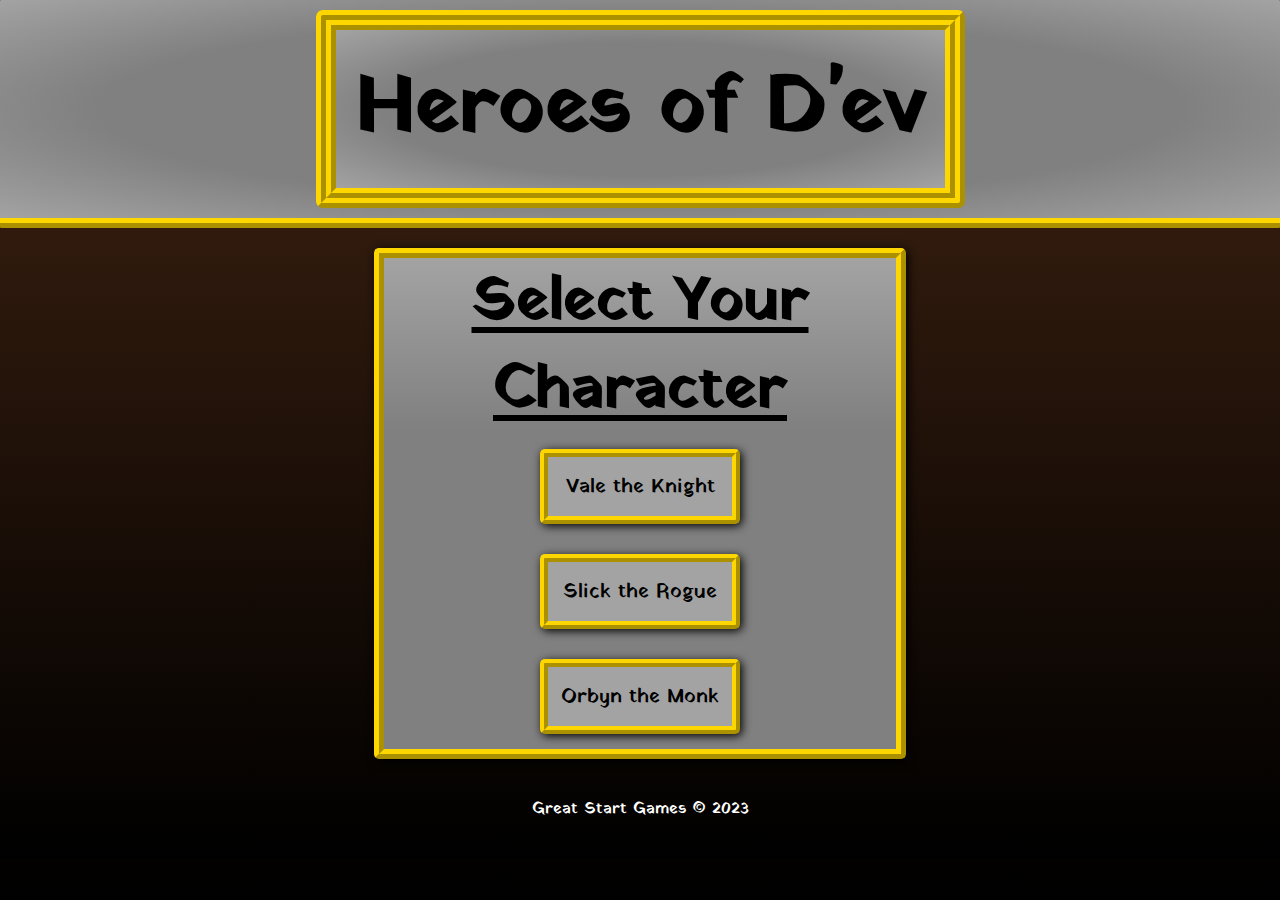
<file: index.html>
<!DOCTYPE html>
<html lang="en">

<head>
    <meta charset="UTF-8">
    <meta name="viewport" content="width=device-width, initial-scale=1.0">
    <title>RPG</title>
    <link rel="preconnect" href="https://fonts.googleapis.com">
    <link rel="preconnect" href="https://fonts.gstatic.com" crossorigin>
    <link href="https://fonts.googleapis.com/css2?family=Yatra+One&display=swap" rel="stylesheet">
    <link rel="stylesheet" href="./css/style.css">
</head>

<body>


    <header>
        <div class="outer-border">
            <h1 id="page-title">Heroes of D'ev</h1>
        </div>
    </header>
    <main>
        <div class='container' id="char-container">
            <div class="card" id="character-card">
                <div id="character-avatar-div">
                    <h2 id="char-name">
                        </h1><img id="character-img-div">
                </div>
                <h3 class="card-header">Class: <span id="char-class-div"></span></h3>
                <p class="card-item">Hitpoints: <span id="char-hp-div"></span></p>
                <p class="card-item">Strength: <span id="char-str-div"></span></p>
                <p class="card-item">Dexterity: <span id="char-dex-div"></span></p>
                <p class="card-item">Wisdom: <span id="char-wis-div"></span></p>
                <p class="card-item">Hit Chance: <span id="char-hit-div"></span></p>
                <p class="card-item">Special Ability: <span id="char-special-div"></span></p>
            </div>
            <div class="card" id="equipment-card">
                <h3>Equipment<span class="card-item" id="gold-line"> <img id="gold-img" src="./assets/gold-stack.png">
                        <span id="char-gold"></span></span></h1>

                    <h4 class="card-header" id="weapon-name">
                </h3>
                <p class="card-item"> Type: <span id="weapon-type"></span></p>
                <p class="card-item">Weight: <span id="weapon-weight"></span></p>
                <p class="card-item"> Attack 1: <span id="weapon-attack-1"></span></p>
                <p class="card-item"> Attack 2: <span id="weapon-attack-2"></span></p>
                <h4 class="card-header" id="armor-name">
                    </h3>
                    <p class="card-item"> Armor Class: <span id="armor-class"></span></p>
                    <p class="card-item"> Armor Weight: <span id="armor-weight"></span></p>
                    <p class="card-item"> Damage Reduction: <span id="armor-rating"></span></p>
            </div>
        </div>
        <div class="container" id="character-selection-div">
            <h1 id="char-select-header">Select Your Character</h2>
                <div class="menu-btn-div">
                    <a class="btn" id="play-btn">Slay Monsters</a>
                    <a href="./town.html" class='btn' id="to-town-btn">Go to Town</a>
                </div>
        </div>
        <div class='container' id="combat-div">
            <div class="container" id="arena-banner">
                <div class="stam-div" id="hero-stam">Your Stamina: <span class='stamina-counter' id="hero-stam-counter"></span></div>
                <h3 id="turn-display"></h3>
                <div class="stam-div" id="monster-stam">Enemy Stamina: &nbsp <span class='stamina-counter'id="monster-stam-counter"></span>
                </div>
            </div>
            <div id='arena'>
                <div class="background-img"></div>
                <div class='arena-placement' id='arena-hero'>
                    <div class="health-bar" id="hero-health-bar">
                        <div class="health-juice" id="hero-health-juice"></div>
                    </div>
                    <div class="stam-bar" id="hero-stam-bar">
                        <div class="stam-juice" id="hero-stam-juice"></div>
                    </div>
                    <div id="potion-div">
                        <div id="potion-lid"></div>
                        <div id="potion-bottle">
                            <div id="potion-juice"></div>
                        </div>
                    </div>
                    <img class='arena-img' id="arena-hero-avatar">
                    <img class='arena-img' id="arena-hero-attack">
                    <img class="dmg-img arena-img" id="hero-dmg">
                </div>
                <div class='arena-placement' id='arena-monster'>
                    <div class="health-bar" id="monster-health-bar">
                        <div class="health-juice" id="monster-health-juice"></div>
                    </div>
                    <div class="stam-bar" id="monster-stam-bar">
                        <div class="stam-juice" id="monster-stam-juice"></div>
                    </div>
                    <img class='arena-img' id="arena-monster-avatar">
                    <img class='arena-img' id="arena-monster-attack">
                    <img class="dmg-img arena-img" id="monster-dmg">
                    <img class="dmg-img arena-img" id="monster-dmg-2">
                    <img class="dmg-img arena-img" id="monster-dmg-3">
                </div>
            </div>
            <div class="container" id="combat-UI-div">
                <div id="combat-log-parent-div">
                    <p id='combat-log'> </p>
                </div>
                <div id="combat-btn-div"><button class="btn" id='play-again'> Play Again</button>
                    <button class='btn combat-btn' id="attack-1"> </button>
                    <button class='btn combat-btn' id="attack-2"> </button>
                    <button class='btn combat-btn' id="special-button-1"> </button>
                    <button class="btn combat-btn" id="potion-button"> Drink Potion </button>
                </div>

            </div>
        </div>
    </main>
    <footer> Great Start Games &copy 2023</footer>
    <script type="module" src="./js/index.js"></script>
    <script type="module" src="./js/combatUtil.js"></script>
</body>

</html>
</file>
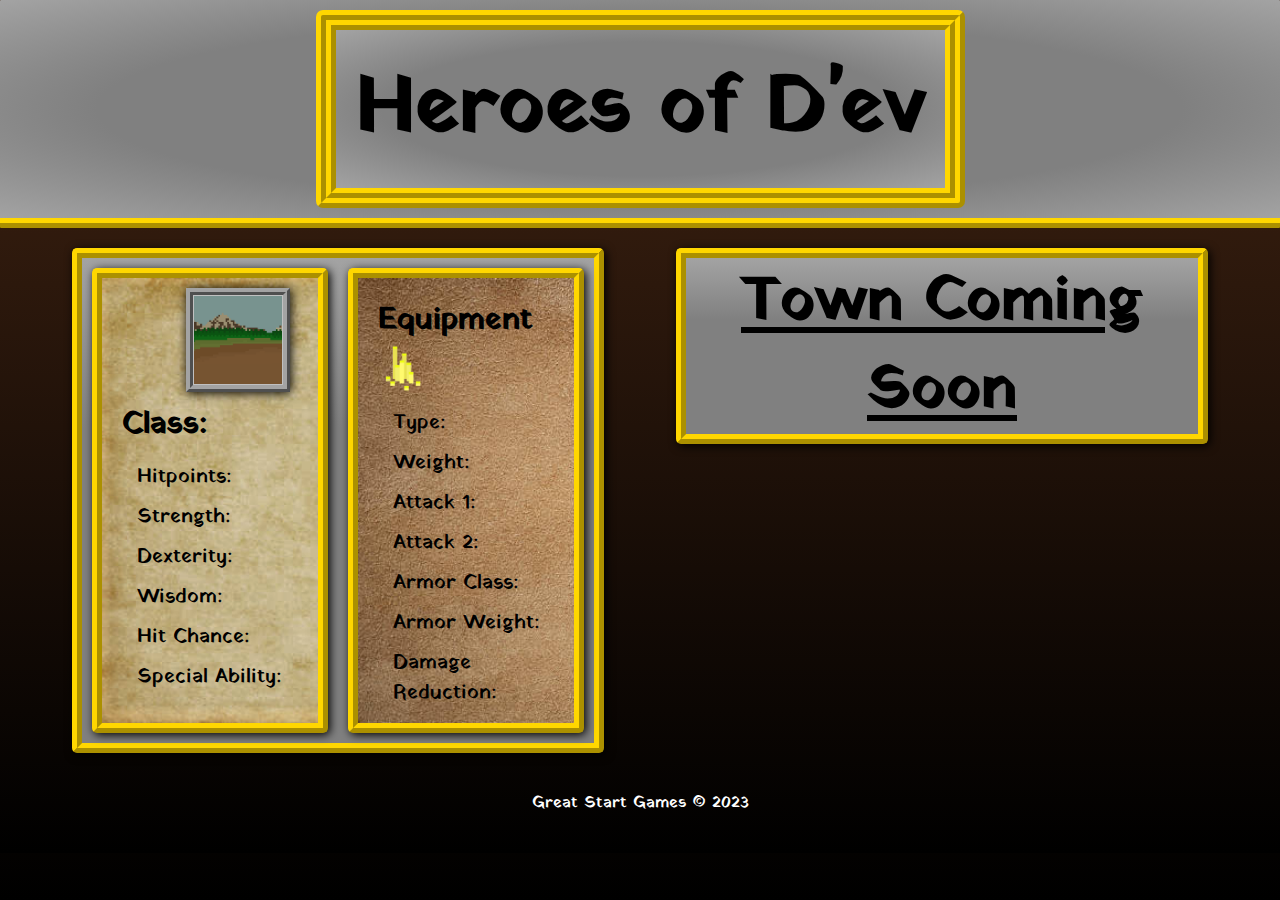
<file: town.html>
<!DOCTYPE html>
<html lang="en">

<head>
    <meta charset="UTF-8">
    <meta name="viewport" content="width=device-width, initial-scale=1.0">
    <title>RPG</title>
    <link rel="preconnect" href="https://fonts.googleapis.com">
    <link rel="preconnect" href="https://fonts.gstatic.com" crossorigin>
    <link href="https://fonts.googleapis.com/css2?family=Yatra+One&display=swap" rel="stylesheet">
    <link rel="stylesheet" href="./css/style.css">
</head>

<body>


    <header>
        <div class="outer-border">
            <h1 id="page-title">Heroes of D'ev</h1>
        </div>
    </header>
    <main>
        <div class='container' id="char-container-2">
            <div class="card" id="character-card">
                <div id="character-avatar-div">
                    <h2 id="char-name">
                        </h1><img id="character-img-div">
                </div>
                <h3 class="card-header">Class: <span id="char-class-div"></span></h3>
                <p class="card-item">Hitpoints: <span id="char-hp-div"></span></p>
                <p class="card-item">Strength: <span id="char-str-div"></span></p>
                <p class="card-item">Dexterity: <span id="char-dex-div"></span></p>
                <p class="card-item">Wisdom: <span id="char-wis-div"></span></p>
                <p class="card-item">Hit Chance: <span id="char-hit-div"></span></p>
                <p class="card-item">Special Ability: <span id="char-special-div"></span></p>
            </div>
            <div class="card" id="equipment-card">
                <h3>Equipment<span class="card-item" id="gold-line"> <img id="gold-img" src="./assets/gold-stack.png">
                        <span id="char-gold"></span></span></h1>

                    <h4 class="card-header" id="weapon-name">
                </h3>
                <p class="card-item"> Type: <span id="weapon-type"></span></p>
                <p class="card-item">Weight: <span id="weapon-weight"></span></p>
                <p class="card-item"> Attack 1: <span id="weapon-attack-1"></span></p>
                <p class="card-item"> Attack 2: <span id="weapon-attack-2"></span></p>
                <h4 class="card-header" id="armor-name">
                    </h3>
                    <p class="card-item"> Armor Class: <span id="armor-class"></span></p>
                    <p class="card-item"> Armor Weight: <span id="armor-weight"></span></p>
                    <p class="card-item"> Damage Reduction: <span id="armor-rating"></span></p>
            </div>
        </div>
        <div class="container" id="character-selection-div">
            <h1 id="char-select-header">Town Coming Soon</h1>
            <div class="menu-btn-div">
                <a class="btn" id="play-btn">Slay Monsters</a>
                <a href="./town.html" class='btn' id="to-town-btn">Go to Town</a>
            </div>
        </div>

    </main>
    <footer> Great Start Games &copy 2023</footer>
    <script type="module" src="./js/town.js"></script>
</body>

</html>
</file>
<file: css/style.css>
* {
    margin: 0;
    padding: 0;
}

:root {
    --grey: grey;
    --black: black;
    --brown: rgb(66, 36, 18);
    --gold: gold;
    --silver: rgb(163, 163, 163);
    --green: rgb(56, 151, 80);
    --red: rgb(180, 12, 12);
    height: 100vh;
    background-image: linear-gradient(var(--brown) 0%, black 100%);
    background-size: cover;
}


body {
    position: relative;
    display: flex;
    flex-wrap: wrap;
    flex-direction: column;
    justify-content: center;
    align-items: center;
    background-image: linear-gradient(var(--brown) 0%, black 100%);
    background-size: cover;

    font-family: 'Yatra One', cursive;

}

.outer-border{
    border: 10px ridge var(--gold);
    border-radius: 7px;
    padding:0px;
    margin:10px;
}

#page-title{
    border: 10px ridge var(--gold);

    padding:20px;
    margin:0px;
}

header {
    display: flex;
    flex-direction: row;
    justify-content: center;
    border-bottom: 10px ridge var(--gold);
    padding: 0px;
    border-radius: 1px;
    width: 100vw;
    background-image: radial-gradient(var(--grey) 0%, var(--grey) 50%, var(--grey)60%, var(--silver) 100%);
    margin: 0px;
}

nav{
    display: flex;
    align-items: left;
    
}

h1 {
    font-size: 80px;
    background-image: radial-gradient(var(--grey) 0%, var(--grey) 50%, var(--grey)60%, var(--silver) 100%);
    text-align: center;
}

h2 {
    font-size: 50px;
    margin: 10px;
    background-color: transparent;
    text-align: center;
}

h3 {
    font-size: 30px;
    margin: 10px;
}

h4 {
    font-size: 25px;
}

main {
    width: 100vw;
    height: 100%;
    display: flex;
    flex-direction: row;
    justify-content: space-evenly;
}

.container {
    width: 40vw;
    height: fit-content;
    margin-top: 20px;
    display: flex;
    flex-direction: column;
    border: 10px ridge var(--gold);

    background-color: var(--grey);
    border-radius: 5px;
    background-image: linear-gradient(var(--silver) 0%, var(--grey) 35%);
    box-shadow: 2px 2px 10px black;

}

.menu-btn-div {
    display: flex;
    flex-direction: row;
}

#char-select-header{
    font-size: 60px;
    text-decoration: underline;
    text-underline-offset: 10px;
    background-image: none;
}

.card {
    position: relative;
    width: 40vw;
    height: fit-content;
    margin: 10px;
    display: flex;
    flex-direction: column;
    border: 10px ridge var(--gold);
    padding: 10px;
    background-color: var(--grey);
    border-radius: 5px;
    box-shadow: 2px 2px 10px black;
}


#char-name {
    font-size: 50px;
    position: relative;
    top: 0px;
}

p {
    font-size: 20px;
    margin: 5px;
    margin-left: 25px;
    width: fit-content;
    border-radius: 10px;
}

span {
    border-radius: 90px;
}

#char-container {
    display: none;
    flex-direction: row;
    position: relative;
}

#char-container-2 {
    display: flex;
    flex-direction: row;
    position: relative;
}

#character-img-div {
    height: 90px;
    background-image: url('../assets/bg-1.png');

    background-size: cover;
    width: 90px;
    position: relative;
    bottom: 10px;
    border: 7px ridge var(--silver);
    box-shadow: 1px 1px 10px black;
}

#character-avatar-div {
    display: flex;
    justify-content: space-around;
    flex-direction: row;
    position: relative;
    top: 10px;
}

#character-card {
    height: auto;
    background-image: url('../assets/parchment-background.PNG');
    background-size: cover;
    position: relative;
    background-image: brightness(50%);
}

#equipment-card {
    height: auto;
    background-image: url('../assets/leather-background.PNG');
    background-size: cover;
}

#gold-line {
    display: flex;
    flex-direction: row;
    align-items: center;
    margin-left: 0px;
}

#gold-img {
    width: 50px;
    height: 50px;
}

.btn {
    color: black;
    margin: 15px;
    width: 200px;
    height: 75px;
    font-family: 'Yatra One', cursive;
    font-size: 20px;
    border: 8px ridge var(--gold);
    border-radius: 5px;
    background-color: var(--silver);
    box-shadow: 2px 2px 10px black;
}

a{
    appearance: button;
    text-decoration: none;
    width: 200px;
    text-align: center;
    flex-direction: column;
    justify-content: center;
}


#character-selection-div {
    align-items: center;
    flex-wrap: wrap;
}

#play-btn {
    background-color: rgb(156, 19, 19);
    display: none;
}

#to-town-btn{
    background-color: var(--green);
    display: none;
}

#play-again {
    display: none;
}

#combat-div {
    display: none;
    align-items: center;
    padding-top: 0px;
    height: 700px;
    border-top: none;
}



button:hover {
    cursor: pointer;
    background-color: var(--grey)
}

a:hover{
    cursor: pointer;
    filter: brightness(75%);
}

.arena-placement {
    display: flex;
    flex-direction: row;
    width: 100px;
    height: 100px;
}

#arena {
    position: relative;
    /* background-image: url('../assets/bg-1.png'); */
    /* background-size: cover; */
    margin: 10px;
    padding: 0;
    height: 350px;
    width: 400px;
    display: flex;
    flex-direction: row;
    justify-content: space-around;
    align-items: center;
    border: 10px ridge var(--silver);
    border-radius: 8px;
    box-shadow: 1px 1px 10px black;
}

.background-img {
    position: absolute;
    background-image: url('../assets/bg-1.png');
    background-size: cover;
    width:100%;
    height: 100%;
    filter: blur(2px);
}

#arena-banner {
    flex-direction: row;
    align-items: center;
    border: none;
    border: 10px ridge var(--gold);
    justify-content: space-around;
    margin-top: 0px;
    background-color: transparent;
    padding: 0px;
}

#turn-display {
    display: flex;
    align-items: center;
    padding-left: 20px;
    padding-right: 20px;
    border: 10px ridge var(--gold);
    border-radius: 10px;
    height: 50px;
    box-shadow: 1px 1px 10px black;
}

.stam-div {
    display: none;
}

.arena-img {
    width: 150px;
    height: 150px;
    position: absolute;
    bottom: 35px;
}

#arena-hero-attack {
    display: none;
    position: relative;
    left: 50px;
    top: 25px;

}

#arena-monster-attack {
    display: none;
    position: relative;
    right: 50px;
    top: 25px;
}

.dmg-img {
    display: none;
    position: absolute;
}

.arena-placement {

    justify-content: center;
}

.health-bar {
    display: flex;
    flex-direction: column;
    position: absolute;
    top: 20px;
    align-content: center;
    margin-left: 5px;
    height: 10px;
    width: 120px;
    border: 3px solid black;
    align-items: left;
}

.stam-bar {
    display: flex;
    flex-direction: column;
    position: absolute;
    top: 40px;
    align-content: center;
    margin-left: 5px;
    height: 10px;
    width: 120px;
    border: 3px solid black;
    align-items: left;
}

.health-juice {
    background-color: red;
    width: 100%;
    height: 15px;
}

.stam-juice {
    background-color: green;
    width: 100%;
    height: 15px;
}

#potion-div {
    position: absolute;
    display: flex;
    flex-wrap: wrap;
    justify-content: center;
    width: 20px;
    height: 20px;
    top: 20px;
    left: 15px;
}

#potion-lid {
    position: relative;
    top: 5%;
    width: 20%;
    height: 20%;
    border: 2px solid black;
    border-bottom: 0px;
}

#potion-bottle {
    display: flex;
    flex-direction: row;
    width: 100%;
    height: 100%;
    border: 2px solid black;
    border-radius: 100px;
    align-items: end;
    justify-content: center;
}

#potion-juice {
    position: relative;
    background-color: rgb(241, 153, 168);
    width: 100%;
    height: 100%;
    border-radius: 100px;
}

#combat-UI-div {
    position: relative;
    width: 100%;
    display: flex;
    flex-direction: column;
    height: 220px;
    padding: 0;
    border-bottom: none;
    box-shadow: none;
}

#combat-log-parent-div {
    position: relative;
    top: 0px;
    height: 60px;
    display: flex;
    flex-direction: row;
    justify-content: center;
    align-items: center;
}

#combat-log {
    line-height: 20px;
    text-align: center;
    margin: 0;
}

#combat-btn-div {
    display: flex;
    flex-direction: row;
    flex-wrap: wrap;
    justify-content: center;
    height: auto;

}

.combat-btn {
    margin: 10px;
    width: 120px;
}


footer {
    position: relative;
    bottom: 0px;
    display: flex;
    flex-direction: row;
    height: 100px;
    color: white;
    justify-content: center;
    align-items: center;
}

@media screen and (max-width: 1500px) {

    #char-container {
        flex-wrap: nowrap;
        flex-direction: column;
        align-items: center;
    }

    #character-card {
        width: 90%;

    }

    #equipment-card {
        width: 90%;
    }

    #combat-div {
        height: auto;
    }

    #combat-UI-div {
        height: 500px;
    }

    #combat-log-parent-div {
        height: 100px;
    }


    .combat-btn {
        width: 300px;
        margin: 15px;
    }

}

@media screen and (max-width: 1275px) {

    .menu-btn-div {
        display: flex;
        flex-direction: column;
    }
    #arena {
        width: 275px;
        height: 300px;
    }

    .health-bar {
        height: 10px;
        width: 90px;
        top: 10px;
    }

    .stam-bar {
        height: 10px;
        width: 90px;
        top: 30px;
    }

    #potion-div {
        height: 15px;
        width: 15px;
        top: 10px;
        left: 5px;
    }

    #potion-lid {
        border: 1px solid black;
        border-bottom: 0px;
    }

    #potion-bottle {
        border: 1px solid black
    }
}

@media screen and (max-width: 900px) {
    #char-select-header{
        font-size: 40px;
    }

    #character-img-div {
        width:75px;
        height: 75px;
        margin-top: 5px;
    }

    .btn {
        width: 150px;
    }

    .card{
        padding: 0px;
    }
}


@media screen and (max-width: 500px) {
    header {
        align-content: center;

    }

    h1 {
        font-size: 35px;
        text-align: center;
    }

    h2 {
        font-size: 30px;
    }

    h3 {
        font-size: 30px;
        margin: 0;
    }

    .container {
        width: 90%;
    }

    .card {
        height: auto;
    }

    #char-select-header{
        font-size: 40px;
    }

    p {
        font-size: 12px;
        margin: 5px;
        margin-left: 30px;
        line-height: 150%;
    }

    main {
        flex-wrap: wrap;
    }

    #char-container {
        flex-wrap: nowrap;
        flex-direction: column;
        align-items: center;
        justify-content: center;
    }

    #char-container-2 {
        flex-wrap: nowrap;
        flex-direction: column;
        align-items: center;
        justify-content: center;
    }

    #character-card{
        width:80%;
    }

    #equipment-card{
        width:80%;
    }

    #character-img-div {
        height: 90px;
        width: 90px;
        border: 5px ridge var(--silver)
    }

    #char-name {
        position: relative;
        font-size: 45px;
        top: 0px;
    }

    .card-header {
        font-size: 25px;
        margin-left: 15px;
    }

    .card-item {
        font-size: 18px;
    }


    #combat-div {
        align-items: center;
        align-content: center;
        justify-content: center;
        height: auto;
        border-top: none;
    }


    #arena {
        height: 125px;
        width: 225px;
    }

    img {
        height: 60px;
        width: 60px;
    }

    .arena-img {
        width: 70px;
        height: 70px;
        position: absolute;
        top: 40px;
    }

    #arena-hero-attack {
        display: none;
        position: relative;
        left: 50px;
        top: 25px;

    }

    #arena-monster-attack {
        display: none;
        position: relative;
        right: 50px;
        top: 25px;
    }

    #arena-banner {
        background-image: none;
        flex-direction: row;
        border: 10px ridge var(--gold);
        justify-content: space-around;

        width: 100%;
        height: 100px;
    }

    #turn-display {
        padding: 10px;
        border: 10px double black;
        border-radius: 20px;
        text-align: center;
    }

    .health-bar {
        height: 5px;
        width: 70px;
        top: 5px;
    }

    .stam-bar {
        height: 5px;
        width: 70px;
        top: 13px;
    }

    #potion-div {
        height: 10px;
        width: 10px;
        top: 10px;
        left: 5px;
    }

    #potion-lid {
        border: 1px solid black;
        border-bottom: 0px;
    }

    #potion-bottle {
        border: 1px solid black
    }

    .stam-div {
        font-size: 8px;
    }

    #combat-UI-div {
        height: 250px;
    }

    #combat-btn-div {

        height: 200px;
    }

    .combat-btn {
        margin: 2px;
        width: 120px;
    }
}
</file>
